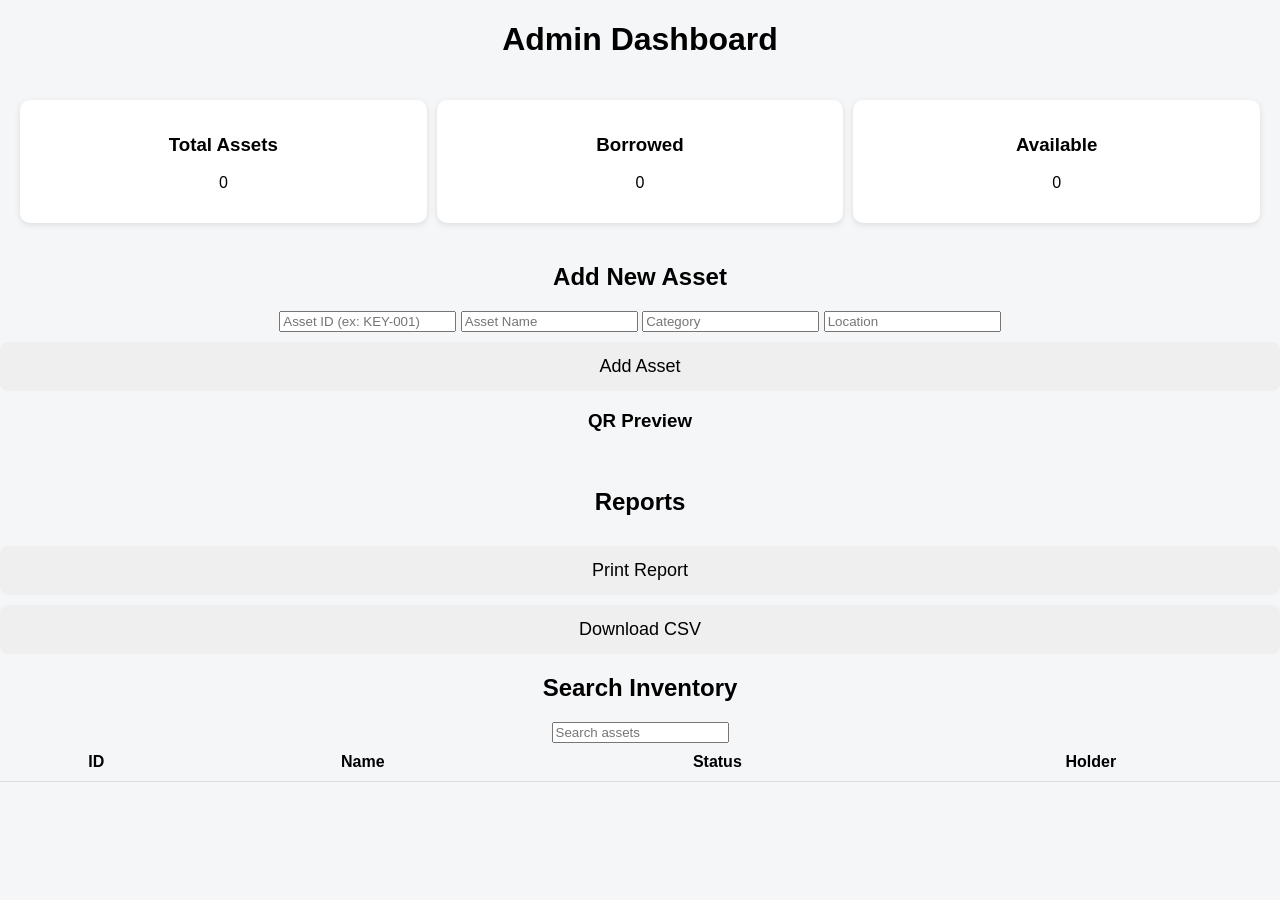
<file: admin.html>
<!DOCTYPE html>
<html>

<head>

<meta name="viewport" content="width=device-width, initial-scale=1">
<title>Admin Dashboard</title>

<link rel="stylesheet" href="style.css">

<script src="config.js"></script>
<script src="admin.js" defer></script>

</head>

<body>

<h1>Admin Dashboard</h1>

<!-- METRICS -->

<div class="metrics">

<div class="card">
<h3>Total Assets</h3>
<p id="totalAssets">0</p>
</div>

<div class="card">
<h3>Borrowed</h3>
<p id="borrowedAssets">0</p>
</div>

<div class="card">
<h3>Available</h3>
<p id="availableAssets">0</p>
</div>

</div>

<!-- ADD ASSET -->

<h2>Add New Asset</h2>

<div class="addAsset">

<input id="assetID" placeholder="Asset ID (ex: KEY-001)">
<input id="assetName" placeholder="Asset Name">
<input id="category" placeholder="Category">
<input id="location" placeholder="Location">

<button onclick="addAsset()">Add Asset</button>

</div>

<!-- QR PREVIEW -->

<h3>QR Preview</h3>

<img id="qrPreview" width="200">

<!-- REPORT BUTTONS -->

<h2>Reports</h2>

<button onclick="printReport()">Print Report</button>

<button onclick="downloadCSV()">Download CSV</button>

<!-- SEARCH -->

<h2>Search Inventory</h2>

<input type="text"
id="search"
placeholder="Search assets"
onkeyup="searchInventory()">

<!-- TABLE -->

<table>

<thead>

<tr>

<th>ID</th>
<th>Name</th>
<th>Status</th>
<th>Holder</th>

</tr>

</thead>

<tbody id="assetBody"></tbody>

</table>

</body>

</html>
</file>
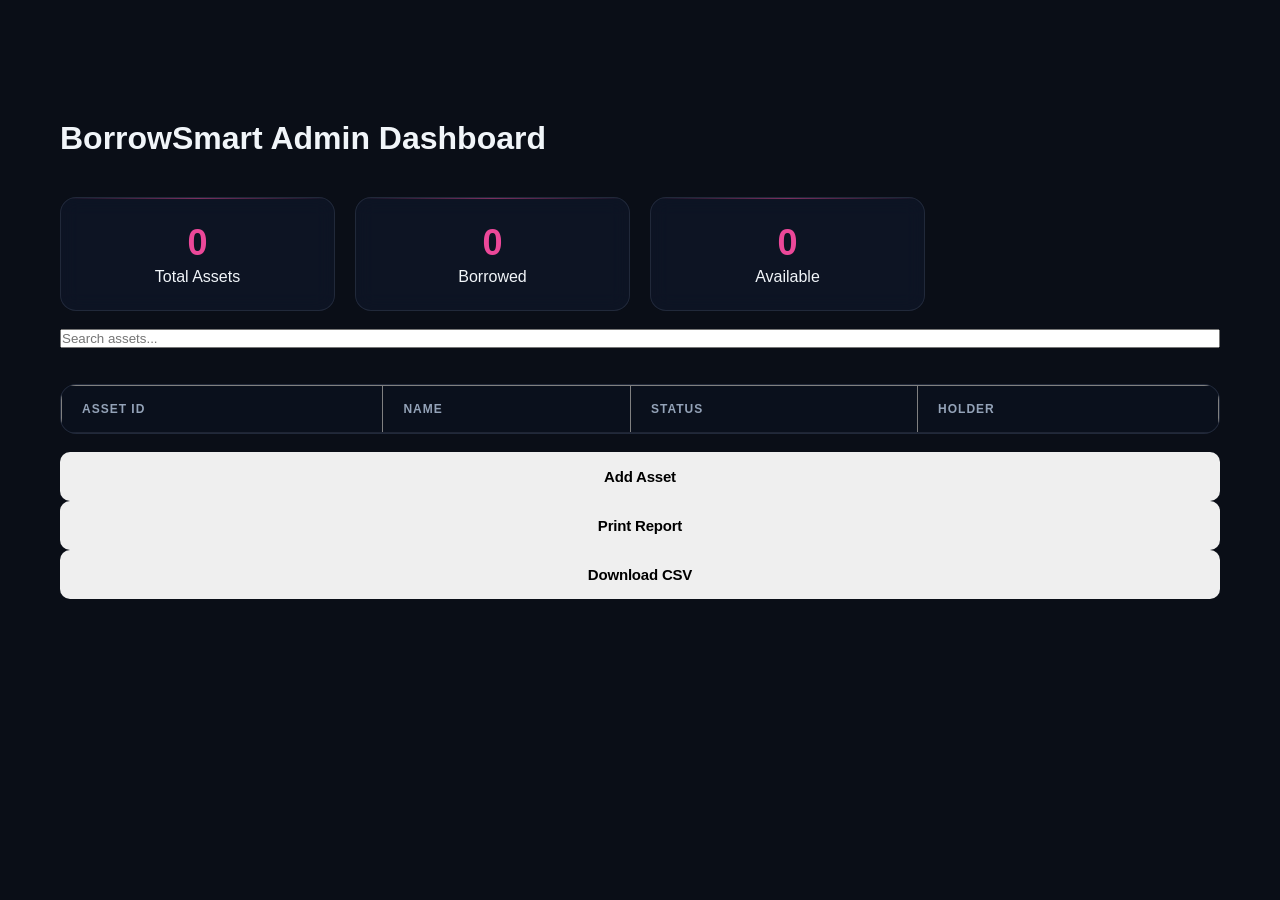
<file: admin1.html>
<!DOCTYPE html>
<html>
<head>

<meta name="viewport" content="width=device-width, initial-scale=1">
<title>Admin Dashboard - BorrowSmart</title>

<link rel="stylesheet" href="style1.css">

<script src="config.js"></script>
<script src="admin.js" defer></script>

</head>

<body>

<div class="container container-wide">

<h1>BorrowSmart Admin Dashboard</h1>

<!-- STATS -->
<div class="stats-grid">

<div class="stat-card">
<div class="stat-value" id="totalAssets">0</div>
<div>Total Assets</div>
</div>

<div class="stat-card">
<div class="stat-value" id="borrowedAssets">0</div>
<div>Borrowed</div>
</div>

<div class="stat-card">
<div class="stat-value" id="availableAssets">0</div>
<div>Available</div>
</div>

</div>

<br>

<!-- SEARCH -->
<input type="text" id="search" placeholder="Search assets..." onkeyup="searchInventory()">

<br><br>

<!-- INVENTORY TABLE -->
<div class="table-container">

<table border="1" width="100%">

<thead>
<tr>
<th>Asset ID</th>
<th>Name</th>
<th>Status</th>
<th>Holder</th>
</tr>
</thead>

<tbody id="assetBody">

</tbody>

</table>

</div>

<br>

<!-- ACTION BUTTONS -->

<button onclick="showAddAssetModal()">Add Asset</button>

<button onclick="printReport()">Print Report</button>

<button onclick="downloadCSV()">Download CSV</button>


<!-- ADD ASSET POPUP -->

<div id="addAssetPopup" class="popup" style="display:none;">

<div class="popupContent">

<h3>Add New Asset</h3>

<form onsubmit="addAsset(event)">

<label>Asset Name</label>
<input type="text" id="assetName" required>

<label>Category</label>
<select id="category">

<option value="Electronics">Electronics</option>
<option value="Key">Key</option>
<option value="Equipment">Equipment</option>

</select>

<label>Location</label>
<input type="text" id="location">

<br><br>

<button type="submit">Add</button>

<button type="button" onclick="closeAddAssetPopup()">Cancel</button>

</form>

</div>

</div>


</div>


<script>

function showAddAssetModal(){
document.getElementById("addAssetPopup").style.display="block"
}

function closeAddAssetPopup(){
document.getElementById("addAssetPopup").style.display="none"
}

</script>


</body>
</html>
</file>
<file: style.css>
body{
font-family:Arial;
background:#f4f6f8;
margin:0;
padding:0;
text-align:center;
}

.container{
padding:15px;
}

#scanner{
width:100%;
max-width:350px;
margin:auto;
}

button{
width:100%;
padding:14px;
margin-top:10px;
font-size:18px;
border:none;
border-radius:8px;
}

.borrowBtn{
background:#2e7d32;
color:white;
}

.returnBtn{
background:#c62828;
color:white;
}

.scanResult{
background:white;
padding:10px;
border-radius:10px;
margin-top:15px;
}

.metrics{
display:flex;
gap:10px;
flex-wrap:wrap;
padding:20px;
}

.card{
flex:1;
min-width:120px;
background:white;
padding:15px;
border-radius:10px;
box-shadow:0 2px 6px rgba(0,0,0,0.1);
}

table{
width:100%;
border-collapse:collapse;
}

th,td{
padding:10px;
border-bottom:1px solid #ddd;
}

.popup{
display:none;
position:fixed;
top:0;
left:0;
width:100%;
height:100%;
background:rgba(0,0,0,0.6);
}

.popupContent{
background:white;
padding:20px;
border-radius:10px;
width:90%;
max-width:300px;
margin:200px auto;
}
</file>
<file: style1.css>
:root {
  --bg-dark: #0a0e17;
  --bg-card: rgba(15, 23, 42, 0.7);
  --fg: #f1f5f9;
  --fg-muted: #94a3b8;
  --accent: #ec4899;
  --accent-glow: rgba(236, 72, 153, 0.4);
  --accent-secondary: #f472b6;
  --success: #10b981;
  --success-glow: rgba(16, 185, 129, 0.4);
  --danger: #ef4444;
  --danger-glow: rgba(239, 68, 68, 0.4);
  --warning: #f59e0b;
  --warning-glow: rgba(245, 158, 11, 0.4);
  --border: rgba(148, 163, 184, 0.15);
  --glass: rgba(255, 255, 255, 0.03);
  --radius: 16px;
  --radius-sm: 10px;
}

* {
  margin: 0;
  padding: 0;
  box-sizing: border-box;
}

body {
  font-family: 'Inter', sans-serif;
  background: var(--bg-dark);
  color: var(--fg);
  min-height: 100vh;
  overflow-x: hidden;
  position: relative;
}

/* Animated background */
.bg-layer {
  position: fixed;
  inset: 0;
  z-index: -1;
  overflow: hidden;
}

.bg-gradient {
  position: absolute;
  inset: 0;
  background: 
    radial-gradient(ellipse 80% 50% at 50% -20%, rgba(236, 72, 153, 0.15) 0%, transparent 50%),
    radial-gradient(ellipse 60% 40% at 80% 80%, rgba(99, 102, 241, 0.1) 0%, transparent 50%),
    linear-gradient(180deg, #0a0e17 0%, #0f172a 50%, #0a0e17 100%);
}

.bg-grid {
  position: absolute;
  inset: 0;
  background-image: 
    linear-gradient(rgba(148, 163, 184, 0.03) 1px, transparent 1px),
    linear-gradient(90deg, rgba(148, 163, 184, 0.03) 1px, transparent 1px);
  background-size: 60px 60px;
  mask-image: linear-gradient(180deg, transparent, black 20%, black 80%, transparent);
}

.bg-orb {
  position: absolute;
  border-radius: 50%;
  filter: blur(80px);
  opacity: 0.5;
  animation: float 20s ease-in-out infinite;
}

.bg-orb-1 {
  width: 400px;
  height: 400px;
  background: var(--accent);
  top: -100px;
  right: -100px;
  animation-delay: 0s;
}

.bg-orb-2 {
  width: 300px;
  height: 300px;
  background: #6366f1;
  bottom: 10%;
  left: -100px;
  animation-delay: -7s;
}

@keyframes float {
  0%, 100% { transform: translate(0, 0) scale(1); }
  33% { transform: translate(30px, -30px) scale(1.05); }
  66% { transform: translate(-20px, 20px) scale(0.95); }
}

/* Header */
.header {
  position: fixed;
  top: 0;
  left: 0;
  right: 0;
  z-index: 100;
  padding: 16px 24px;
  background: rgba(10, 14, 23, 0.8);
  backdrop-filter: blur(20px);
  border-bottom: 1px solid var(--border);
  display: flex;
  justify-content: space-between;
  align-items: center;
}

.logo {
  font-family: 'Space Grotesk', sans-serif;
  font-weight: 700;
  font-size: 20px;
  letter-spacing: -0.5px;
  display: flex;
  align-items: center;
  gap: 10px;
  color: var(--fg);
  text-decoration: none;
}

.logo-icon {
  width: 32px;
  height: 32px;
  background: linear-gradient(135deg, var(--accent) 0%, var(--accent-secondary) 100%);
  border-radius: 8px;
  display: flex;
  align-items: center;
  justify-content: center;
}

.logo-icon svg {
  width: 18px;
  height: 18px;
  stroke: white;
}

.nav-links {
  display: flex;
  gap: 8px;
  align-items: center;
}

.nav-links a {
  color: var(--fg-muted);
  text-decoration: none;
  font-size: 14px;
  font-weight: 500;
  padding: 8px 16px;
  border-radius: var(--radius-sm);
  transition: all 0.2s ease;
}

.nav-links a:hover {
  color: var(--fg);
  background: rgba(255, 255, 255, 0.05);
}

.nav-links a.active {
  color: var(--accent);
  background: rgba(236, 72, 153, 0.1);
}

.nav-links a.nav-admin {
  background: linear-gradient(135deg, var(--accent) 0%, var(--accent-secondary) 100%);
  color: white;
}

.nav-links a.nav-admin:hover {
  box-shadow: 0 4px 20px var(--accent-glow);
  transform: translateY(-1px);
}

/* Mobile menu */
.mobile-menu-btn {
  display: none;
  background: rgba(255, 255, 255, 0.05);
  border: 1px solid var(--border);
  border-radius: var(--radius-sm);
  padding: 8px;
  cursor: pointer;
  color: var(--fg);
}

.mobile-menu-btn svg {
  width: 24px;
  height: 24px;
}

.mobile-nav {
  display: none;
  position: fixed;
  top: 65px;
  left: 0;
  right: 0;
  background: rgba(10, 14, 23, 0.95);
  backdrop-filter: blur(20px);
  border-bottom: 1px solid var(--border);
  padding: 16px;
  flex-direction: column;
  gap: 8px;
  z-index: 99;
  transform: translateY(-100%);
  opacity: 0;
  transition: all 0.3s ease;
}

.mobile-nav.active {
  transform: translateY(0);
  opacity: 1;
}

.mobile-nav a {
  color: var(--fg-muted);
  text-decoration: none;
  font-size: 16px;
  font-weight: 500;
  padding: 12px 16px;
  border-radius: var(--radius-sm);
  transition: all 0.2s ease;
}

.mobile-nav a:hover,
.mobile-nav a.active {
  color: var(--fg);
  background: rgba(255, 255, 255, 0.05);
}

/* Main container */
.container {
  max-width: 480px;
  margin: 0 auto;
  padding: 120px 20px 40px;
  min-height: 100vh;
  display: flex;
  flex-direction: column;
}

.container-wide {
  max-width: 1200px;
}

/* Hero section */
.hero {
  text-align: center;
  margin-bottom: 32px;
  animation: fadeInUp 0.8s ease-out;
}

.hero h1 {
  font-family: 'Space Grotesk', sans-serif;
  font-size: clamp(28px, 6vw, 36px);
  font-weight: 700;
  letter-spacing: -1px;
  line-height: 1.2;
  margin-bottom: 12px;
  background: linear-gradient(135deg, var(--fg) 0%, var(--fg-muted) 100%);
  -webkit-background-clip: text;
  -webkit-text-fill-color: transparent;
  background-clip: text;
}

.hero p {
  color: var(--fg-muted);
  font-size: 15px;
  line-height: 1.6;
}

/* Page hero */
.page-hero {
  text-align: center;
  padding: 100px 20px 60px;
  animation: fadeInUp 0.8s ease-out;
}

.page-hero h1 {
  font-family: 'Space Grotesk', sans-serif;
  font-size: clamp(36px, 8vw, 56px);
  font-weight: 700;
  letter-spacing: -2px;
  line-height: 1.1;
  margin-bottom: 16px;
  background: linear-gradient(135deg, var(--fg) 0%, var(--fg-muted) 100%);
  -webkit-background-clip: text;
  -webkit-text-fill-color: transparent;
  background-clip: text;
}

.page-hero p {
  color: var(--fg-muted);
  font-size: 18px;
  line-height: 1.7;
  max-width: 600px;
  margin: 0 auto;
}

/* Login section */
#login {
  margin-bottom: 24px;
}

#login iframe {
  border-radius: var(--radius-sm) !important;
}

#userInfo {
  background: var(--bg-card);
  border: 1px solid var(--border);
  border-radius: var(--radius);
  padding: 16px 20px;
  margin-bottom: 24px;
  font-size: 14px;
  color: var(--fg-muted);
  backdrop-filter: blur(10px);
  text-align: center;
  animation: fadeInUp 0.8s ease-out 0.1s both;
}

#userInfo:empty {
  display: none;
}

/* Cards */
.card {
  background: var(--bg-card);
  border: 1px solid var(--border);
  border-radius: var(--radius);
  padding: 24px;
  backdrop-filter: blur(10px);
  position: relative;
  overflow: hidden;
  transition: all 0.3s ease;
}

.card::before {
  content: '';
  position: absolute;
  top: 0;
  left: 0;
  right: 0;
  height: 1px;
  background: linear-gradient(90deg, transparent, rgba(236, 72, 153, 0.5), transparent);
}

.card:hover {
  border-color: rgba(236, 72, 153, 0.3);
  transform: translateY(-2px);
}

.card-header {
  display: flex;
  align-items: center;
  gap: 12px;
  margin-bottom: 16px;
}

.card-icon {
  width: 48px;
  height: 48px;
  background: linear-gradient(135deg, var(--accent) 0%, var(--accent-secondary) 100%);
  border-radius: 12px;
  display: flex;
  align-items: center;
  justify-content: center;
  flex-shrink: 0;
}

.card-icon svg {
  width: 24px;
  height: 24px;
  stroke: white;
}

.card-icon.green {
  background: linear-gradient(135deg, var(--success) 0%, #34d399 100%);
}

.card-icon.purple {
  background: linear-gradient(135deg, #6366f1 0%, #818cf8 100%);
}

.card-icon.orange {
  background: linear-gradient(135deg, var(--warning) 0%, #fbbf24 100%);
}

.card h3 {
  font-family: 'Space Grotesk', sans-serif;
  font-size: 18px;
  font-weight: 600;
  letter-spacing: -0.3px;
}

.card p {
  color: var(--fg-muted);
  font-size: 14px;
  line-height: 1.6;
}

/* Scanner card */
.scanner-card {
  background: var(--bg-card);
  border: 1px solid var(--border);
  border-radius: var(--radius);
  padding: 24px;
  backdrop-filter: blur(10px);
  animation: fadeInUp 0.8s ease-out 0.2s both;
  position: relative;
  overflow: hidden;
}

.scanner-card::before {
  content: '';
  position: absolute;
  top: 0;
  left: 0;
  right: 0;
  height: 1px;
  background: linear-gradient(90deg, transparent, rgba(236, 72, 153, 0.5), transparent);
}

.scanner-header {
  display: flex;
  align-items: center;
  gap: 12px;
  margin-bottom: 20px;
}

.scanner-icon {
  width: 40px;
  height: 40px;
  background: linear-gradient(135deg, var(--accent) 0%, var(--accent-secondary) 100%);
  border-radius: 10px;
  display: flex;
  align-items: center;
  justify-content: center;
  flex-shrink: 0;
}

.scanner-icon svg {
  width: 20px;
  height: 20px;
  stroke: white;
}

.scanner-title h2 {
  font-family: 'Space Grotesk', sans-serif;
  font-size: 18px;
  font-weight: 600;
  letter-spacing: -0.3px;
}

.scanner-title p {
  font-size: 13px;
  color: var(--fg-muted);
  margin-top: 2px;
}

#scanner {
  width: 100%;
  max-width: 100%;
  margin: 0;
  border-radius: var(--radius-sm);
  overflow: hidden;
  background: #000;
}

#scanner video {
  border-radius: var(--radius-sm);
}

#scanner img {
  border-radius: var(--radius-sm);
}

/* Scan result */
.scanResult {
  background: var(--bg-card);
  border: 1px solid var(--border);
  border-radius: var(--radius);
  padding: 20px 24px;
  margin-top: 20px;
  backdrop-filter: blur(10px);
  animation: fadeInUp 0.8s ease-out 0.3s both;
  position: relative;
  overflow: hidden;
}

.scanResult::before {
  content: '';
  position: absolute;
  top: 0;
  left: 0;
  right: 0;
  height: 1px;
  background: linear-gradient(90deg, transparent, rgba(16, 185, 129, 0.5), transparent);
}

.scanResult p {
  font-size: 12px;
  text-transform: uppercase;
  letter-spacing: 1px;
  color: var(--fg-muted);
  margin-bottom: 8px;
}

.scanResult h3 {
  font-family: 'Space Grotesk', sans-serif;
  font-size: 24px;
  font-weight: 600;
  letter-spacing: -0.5px;
  color: var(--success);
  transition: all 0.3s ease;
}

.scanResult h3.scanned {
  animation: pulse 0.5s ease;
}

@keyframes pulse {
  0%, 100% { transform: scale(1); }
  50% { transform: scale(1.05); }
}

/* Action buttons */
.actions {
  display: grid;
  grid-template-columns: 1fr 1fr;
  gap: 12px;
  margin-top: 20px;
  animation: fadeInUp 0.8s ease-out 0.4s both;
}

button {
  font-family: 'Space Grotesk', sans-serif;
  font-size: 15px;
  font-weight: 600;
  letter-spacing: -0.2px;
  padding: 16px 24px;
  border: none;
  border-radius: var(--radius-sm);
  cursor: pointer;
  transition: all 0.3s ease;
  position: relative;
  overflow: hidden;
}

button::before {
  content: '';
  position: absolute;
  inset: 0;
  background: linear-gradient(135deg, rgba(255,255,255,0.1) 0%, transparent 50%);
  opacity: 0;
  transition: opacity 0.3s ease;
}

button:hover::before {
  opacity: 1;
}

.borrowBtn {
  background: var(--success);
  color: white;
  box-shadow: 0 4px 20px var(--success-glow);
}

.borrowBtn:hover {
  transform: translateY(-2px);
  box-shadow: 0 8px 30px var(--success-glow);
}

.borrowBtn:active {
  transform: translateY(0);
}

.returnBtn {
  background: var(--danger);
  color: white;
  box-shadow: 0 4px 20px var(--danger-glow);
}

.returnBtn:hover {
  transform: translateY(-2px);
  box-shadow: 0 8px 30px var(--danger-glow);
}

.returnBtn:active {
  transform: translateY(0);
}

.btn-primary {
  background: linear-gradient(135deg, var(--accent) 0%, var(--accent-secondary) 100%);
  color: white;
  box-shadow: 0 4px 20px var(--accent-glow);
  display: inline-flex;
  align-items: center;
  gap: 8px;
}

.btn-primary:hover {
  transform: translateY(-2px);
  box-shadow: 0 8px 30px var(--accent-glow);
}

.btn-secondary {
  background: rgba(148, 163, 184, 0.2);
  color: var(--fg);
  border: 1px solid var(--border);
}

.btn-secondary:hover {
  background: rgba(148, 163, 184, 0.3);
  border-color: rgba(148, 163, 184, 0.4);
}

/* Status message */
#status {
  margin-top: 20px;
  padding: 14px 20px;
  border-radius: var(--radius-sm);
  font-size: 14px;
  font-weight: 500;
  text-align: center;
  animation: fadeInUp 0.3s ease;
  backdrop-filter: blur(10px);
}

#status:empty {
  display: none;
}

#status.success {
  background: rgba(16, 185, 129, 0.15);
  border: 1px solid rgba(16, 185, 129, 0.3);
  color: var(--success);
}

#status.error {
  background: rgba(239, 68, 68, 0.15);
  border: 1px solid rgba(239, 68, 68, 0.3);
  color: var(--danger);
}

#status.info {
  background: rgba(236, 72, 153, 0.15);
  border: 1px solid rgba(236, 72, 153, 0.3);
  color: var(--accent-secondary);
}

/* Popup */
.popup {
  display: none;
  position: fixed;
  inset: 0;
  z-index: 1000;
  align-items: center;
  justify-content: center;
  padding: 20px;
  background: rgba(0, 0, 0, 0.8);
  backdrop-filter: blur(8px);
  opacity: 0;
  transition: opacity 0.3s ease;
}

.popup.active {
  display: flex;
  opacity: 1;
}

.popupContent {
  background: linear-gradient(135deg, rgba(15, 23, 42, 0.95) 0%, rgba(30, 41, 59, 0.95) 100%);
  border: 1px solid var(--border);
  border-radius: var(--radius);
  padding: 32px;
  max-width: 360px;
  width: 100%;
  text-align: center;
  transform: scale(0.9) translateY(20px);
  transition: transform 0.3s ease;
  position: relative;
  overflow: hidden;
}

.popupContent::before {
  content: '';
  position: absolute;
  top: 0;
  left: 0;
  right: 0;
  height: 1px;
  background: linear-gradient(90deg, transparent, var(--accent), transparent);
}

.popup.active .popupContent {
  transform: scale(1) translateY(0);
}

.popupContent h3 {
  font-family: 'Space Grotesk', sans-serif;
  font-size: 22px;
  font-weight: 600;
  letter-spacing: -0.5px;
  margin-bottom: 12px;
}

.popupContent p {
  color: var(--fg-muted);
  font-size: 15px;
  margin-bottom: 8px;
}

.popupContent span {
  color: var(--accent);
  font-weight: 600;
}

.popup-buttons {
  display: grid;
  grid-template-columns: 1fr 1fr;
  gap: 12px;
  margin-top: 24px;
}

.popup-buttons button {
  padding: 14px 20px;
}

.popup-buttons button:first-child {
  background: rgba(148, 163, 184, 0.2);
  color: var(--fg-muted);
  box-shadow: none;
}

.popup-buttons button:first-child:hover {
  background: rgba(148, 163, 184, 0.3);
  color: var(--fg);
}

.popup-buttons button:last-child {
  background: var(--accent);
  box-shadow: 0 4px 20px var(--accent-glow);
}

.popup-buttons button:last-child:hover {
  box-shadow: 0 8px 30px var(--accent-glow);
}

/* Grid layouts */
.grid-2 {
  display: grid;
  grid-template-columns: repeat(2, 1fr);
  gap: 20px;
}

.grid-3 {
  display: grid;
  grid-template-columns: repeat(3, 1fr);
  gap: 20px;
}

.grid-4 {
  display: grid;
  grid-template-columns: repeat(4, 1fr);
  gap: 20px;
}

/* Section */
.section {
  padding: 60px 20px;
}

.section-title {
  font-family: 'Space Grotesk', sans-serif;
  font-size: clamp(24px, 5vw, 32px);
  font-weight: 700;
  letter-spacing: -1px;
  margin-bottom: 12px;
  text-align: center;
}

.section-subtitle {
  color: var(--fg-muted);
  font-size: 16px;
  text-align: center;
  margin-bottom: 40px;
  max-width: 500px;
  margin-left: auto;
  margin-right: auto;
}

/* Stats */
.stats-grid {
  display: grid;
  grid-template-columns: repeat(4, 1fr);
  gap: 20px;
  margin-top: 40px;
}

.stat-card {
  background: var(--bg-card);
  border: 1px solid var(--border);
  border-radius: var(--radius);
  padding: 24px;
  text-align: center;
  backdrop-filter: blur(10px);
  position: relative;
  overflow: hidden;
}

.stat-card::before {
  content: '';
  position: absolute;
  top: 0;
  left: 0;
  right: 0;
  height: 1px;
  background: linear-gradient(90deg, transparent, rgba(236, 72, 153, 0.5), transparent);
}

.stat-value {
  font-family: 'Space Grotesk', sans-serif;
  font-size: 36px;
  font-weight: 700;
  color: var(--accent);
  margin-bottom: 4px;
}

.stat-label {
  font-size: 13px;
  color: var(--fg-muted);
  text-transform: uppercase;
  letter-spacing: 1px;
}

/* Table */
.table-container {
  background: var(--bg-card);
  border: 1px solid var(--border);
  border-radius: var(--radius);
  overflow: hidden;
  backdrop-filter: blur(10px);
}

table {
  width: 100%;
  border-collapse: collapse;
}

th, td {
  padding: 16px 20px;
  text-align: left;
}

th {
  font-family: 'Space Grotesk', sans-serif;
  font-size: 12px;
  font-weight: 600;
  text-transform: uppercase;
  letter-spacing: 1px;
  color: var(--fg-muted);
  background: rgba(0, 0, 0, 0.2);
  border-bottom: 1px solid var(--border);
}

td {
  font-size: 14px;
  border-bottom: 1px solid var(--border);
}

tr:last-child td {
  border-bottom: none;
}

tr:hover td {
  background: rgba(236, 72, 153, 0.05);
}

/* Badge */
.badge {
  display: inline-flex;
  align-items: center;
  padding: 4px 10px;
  border-radius: 20px;
  font-size: 12px;
  font-weight: 600;
}

.badge-success {
  background: rgba(16, 185, 129, 0.2);
  color: var(--success);
}

.badge-danger {
  background: rgba(239, 68, 68, 0.2);
  color: var(--danger);
}

.badge-warning {
  background: rgba(245, 158, 11, 0.2);
  color: var(--warning);
}

.badge-info {
  background: rgba(236, 72, 153, 0.2);
  color: var(--accent-secondary);
}

/* Form elements */
.form-group {
  margin-bottom: 20px;
}

.form-group label {
  display: block;
  font-size: 14px;
  font-weight: 500;
  margin-bottom: 8px;
  color: var(--fg);
}

.form-group input,
.form-group textarea,
.form-group select {
  width: 100%;
  padding: 14px 16px;
  background: rgba(0, 0, 0, 0.3);
  border: 1px solid var(--border);
  border-radius: var(--radius-sm);
  color: var(--fg);
  font-family: 'Inter', sans-serif;
  font-size: 15px;
  transition: all 0.3s ease;
}

.form-group input:focus,
.form-group textarea:focus,
.form-group select:focus {
  outline: none;
  border-color: var(--accent);
  box-shadow: 0 0 0 3px var(--accent-glow);
}

.form-group input::placeholder,
.form-group textarea::placeholder {
  color: var(--fg-muted);
}

.form-group textarea {
  min-height: 120px;
  resize: vertical;
}

/* Feature list */
.feature-list {
  list-style: none;
  padding: 0;
}

.feature-list li {
  display: flex;
  align-items: flex-start;
  gap: 12px;
  padding: 12px 0;
  border-bottom: 1px solid var(--border);
}

.feature-list li:last-child {
  border-bottom: none;
}

.feature-list svg {
  width: 20px;
  height: 20px;
  stroke: var(--success);
  flex-shrink: 0;
  margin-top: 2px;
}

/* Team grid */
.team-grid {
  display: grid;
  grid-template-columns: repeat(3, 1fr);
  gap: 24px;
}

.team-card {
  background: var(--bg-card);
  border: 1px solid var(--border);
  border-radius: var(--radius);
  padding: 32px 24px;
  text-align: center;
  backdrop-filter: blur(10px);
  transition: all 0.3s ease;
}

.team-card:hover {
  transform: translateY(-4px);
  border-color: rgba(236, 72, 153, 0.3);
}

.team-avatar {
  width: 80px;
  height: 80px;
  border-radius: 50%;
  background: linear-gradient(135deg, var(--accent) 0%, var(--accent-secondary) 100%);
  margin: 0 auto 16px;
  display: flex;
  align-items: center;
  justify-content: center;
  font-family: 'Space Grotesk', sans-serif;
  font-size: 28px;
  font-weight: 700;
  color: white;
}

.team-card h4 {
  font-family: 'Space Grotesk', sans-serif;
  font-size: 18px;
  font-weight: 600;
  margin-bottom: 4px;
}

.team-card .role {
  color: var(--accent);
  font-size: 13px;
  font-weight: 500;
  margin-bottom: 12px;
}

.team-card p {
  color: var(--fg-muted);
  font-size: 14px;
  line-height: 1.6;
}

/* Contact info */
.contact-grid {
  display: grid;
  grid-template-columns: 1fr 1fr;
  gap: 40px;
  margin-top: 40px;
}

.contact-info {
  display: flex;
  flex-direction: column;
  gap: 24px;
}

.contact-item {
  display: flex;
  align-items: flex-start;
  gap: 16px;
}

.contact-item-icon {
  width: 48px;
  height: 48px;
  background: linear-gradient(135deg, var(--accent) 0%, var(--accent-secondary) 100%);
  border-radius: 12px;
  display: flex;
  align-items: center;
  justify-content: center;
  flex-shrink: 0;
}

.contact-item-icon svg {
  width: 24px;
  height: 24px;
  stroke: white;
}

.contact-item h4 {
  font-family: 'Space Grotesk', sans-serif;
  font-size: 16px;
  font-weight: 600;
  margin-bottom: 4px;
}

.contact-item p {
  color: var(--fg-muted);
  font-size: 14px;
}

/* Footer */
.footer {
  margin-top: auto;
  padding: 40px 20px;
  border-top: 1px solid var(--border);
  text-align: center;
}

.footer p {
  color: var(--fg-muted);
  font-size: 14px;
}

/* Animations */
@keyframes fadeInUp {
  from {
    opacity: 0;
    transform: translateY(20px);
  }
  to {
    opacity: 1;
    transform: translateY(0);
  }
}

.animate-in {
  animation: fadeInUp 0.6s ease-out both;
}

.animate-in-1 { animation-delay: 0.1s; }
.animate-in-2 { animation-delay: 0.2s; }
.animate-in-3 { animation-delay: 0.3s; }
.animate-in-4 { animation-delay: 0.4s; }

/* Focus states */
button:focus-visible,
a:focus-visible,
input:focus-visible,
textarea:focus-visible,
select:focus-visible {
  outline: 2px solid var(--accent);
  outline-offset: 2px;
}

/* Reduced motion */
@media (prefers-reduced-motion: reduce) {
  *, *::before, *::after {
    animation-duration: 0.01ms !important;
    animation-iteration-count: 1 !important;
    transition-duration: 0.01ms !important;
  }
}

/* Responsive */
@media (max-width: 1024px) {
  .grid-4 {
    grid-template-columns: repeat(2, 1fr);
  }
  
  .stats-grid {
    grid-template-columns: repeat(2, 1fr);
  }
  
  .team-grid {
    grid-template-columns: repeat(2, 1fr);
  }
}

@media (max-width: 768px) {
  .header {
    padding: 12px 16px;
  }
  
  .nav-links {
    display: none;
  }
  
  .mobile-menu-btn {
    display: block;
  }
  
  .mobile-nav.active {
    display: flex;
  }
  
  .container {
    padding: 100px 16px 32px;
  }
  
  .scanner-card {
    padding: 20px;
  }
  
  .actions {
    grid-template-columns: 1fr;
  }
  
  .popupContent {
    padding: 24px;
  }
  
  .popup-buttons {
    grid-template-columns: 1fr;
  }
  
  .grid-3 {
    grid-template-columns: 1fr;
  }
  
  .contact-grid {
    grid-template-columns: 1fr;
  }
}

@media (max-width: 480px) {
  .grid-2 {
    grid-template-columns: 1fr;
  }
  
  .grid-4 {
    grid-template-columns: 1fr;
  }
  
  .stats-grid {
    grid-template-columns: 1fr;
  }
  
  .team-grid {
    grid-template-columns: 1fr;
  }
  
  th, td {
    padding: 12px 16px;
    font-size: 13px;
  }
}
</file>
